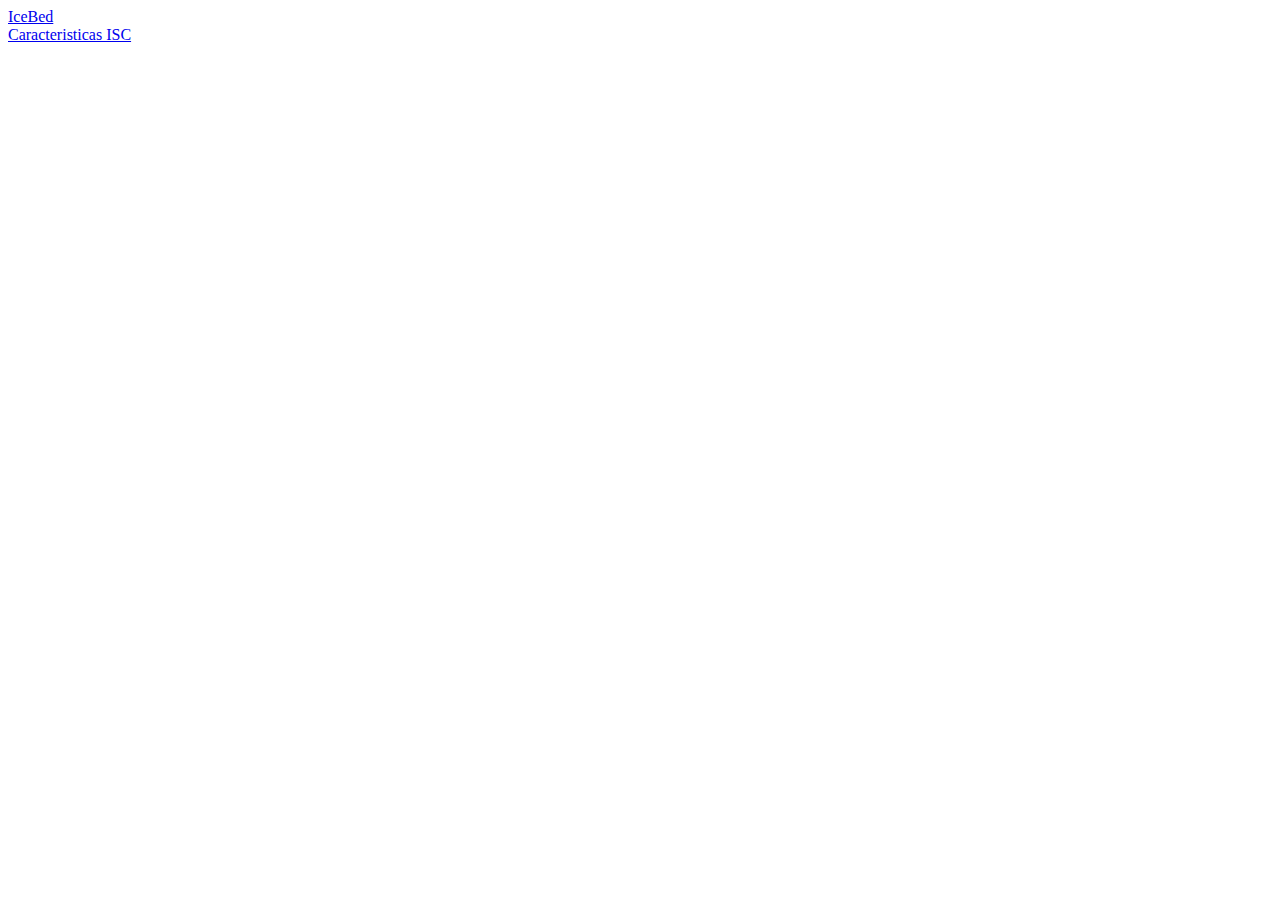
<file: index.html>
<!DOCTYPE html>
<html>
<head>
<title>FrigoWork</title>
</head>
<body>
  <a href="IceBed.html"> IceBed </a>
</br>
  <a href="CaracteristicasISC.html">Caracteristicas ISC</a>
</body>
</html>
</file>
